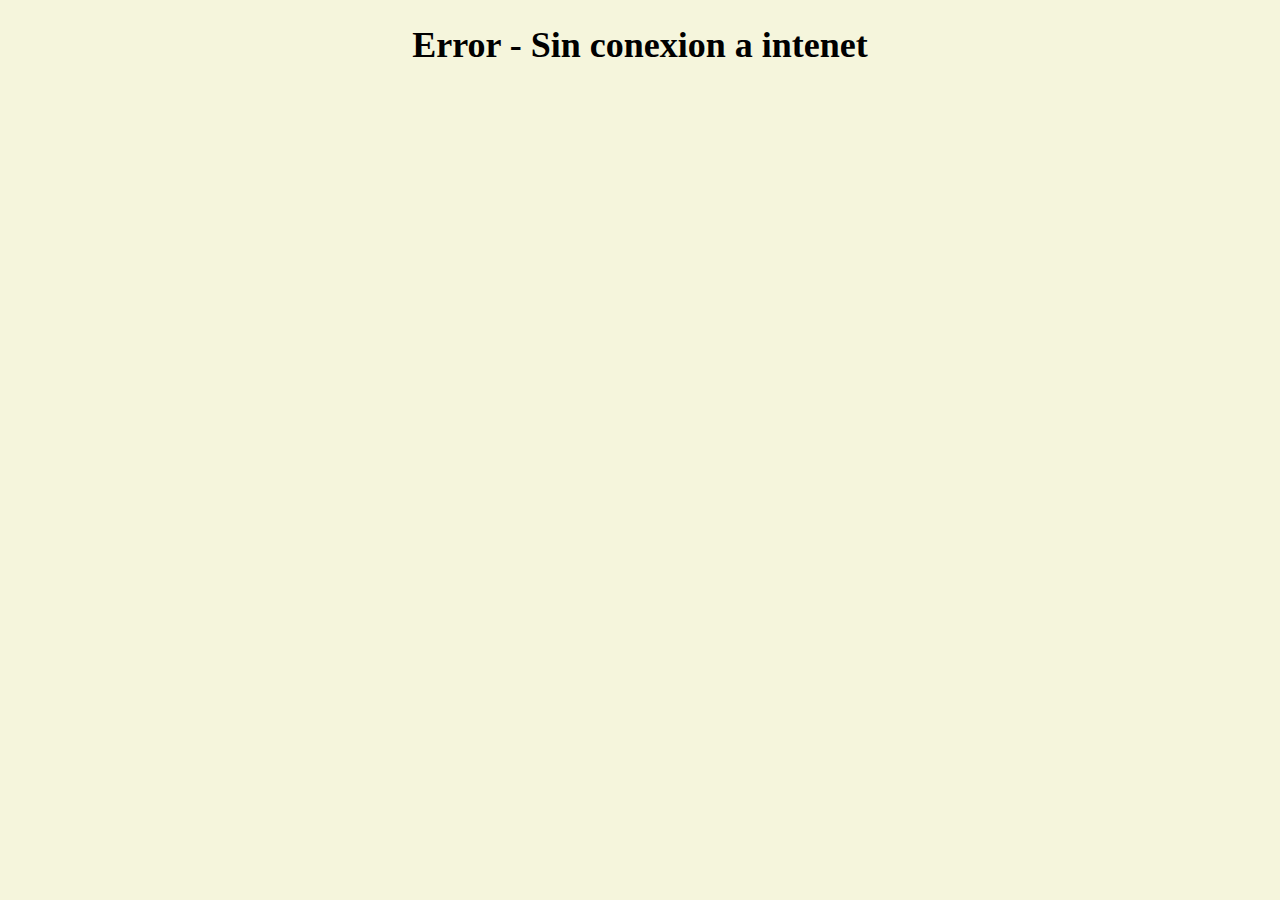
<file: pages/fallback.html>
<!DOCTYPE html>
<html lang="en">
<head>
    <meta charset="UTF-8">
    <meta name="viewport" content="width=device-width, initial-scale=1.0">
    <title>Error - No Cachee</title>
    <link rel="stylesheet" href="../css/style.css">
</head>
<body>
    <h1>Error - Sin conexion a intenet</h1>
</body>
</html>
</file>
<file: css/style.css>
html,
body{
    background-color: beige;
    text-align: center;
    font-size: 18px;
}

.area{
    width: 100%;
    height: 200px;
}

.value-css{
    width: 95%;
}
</file>
